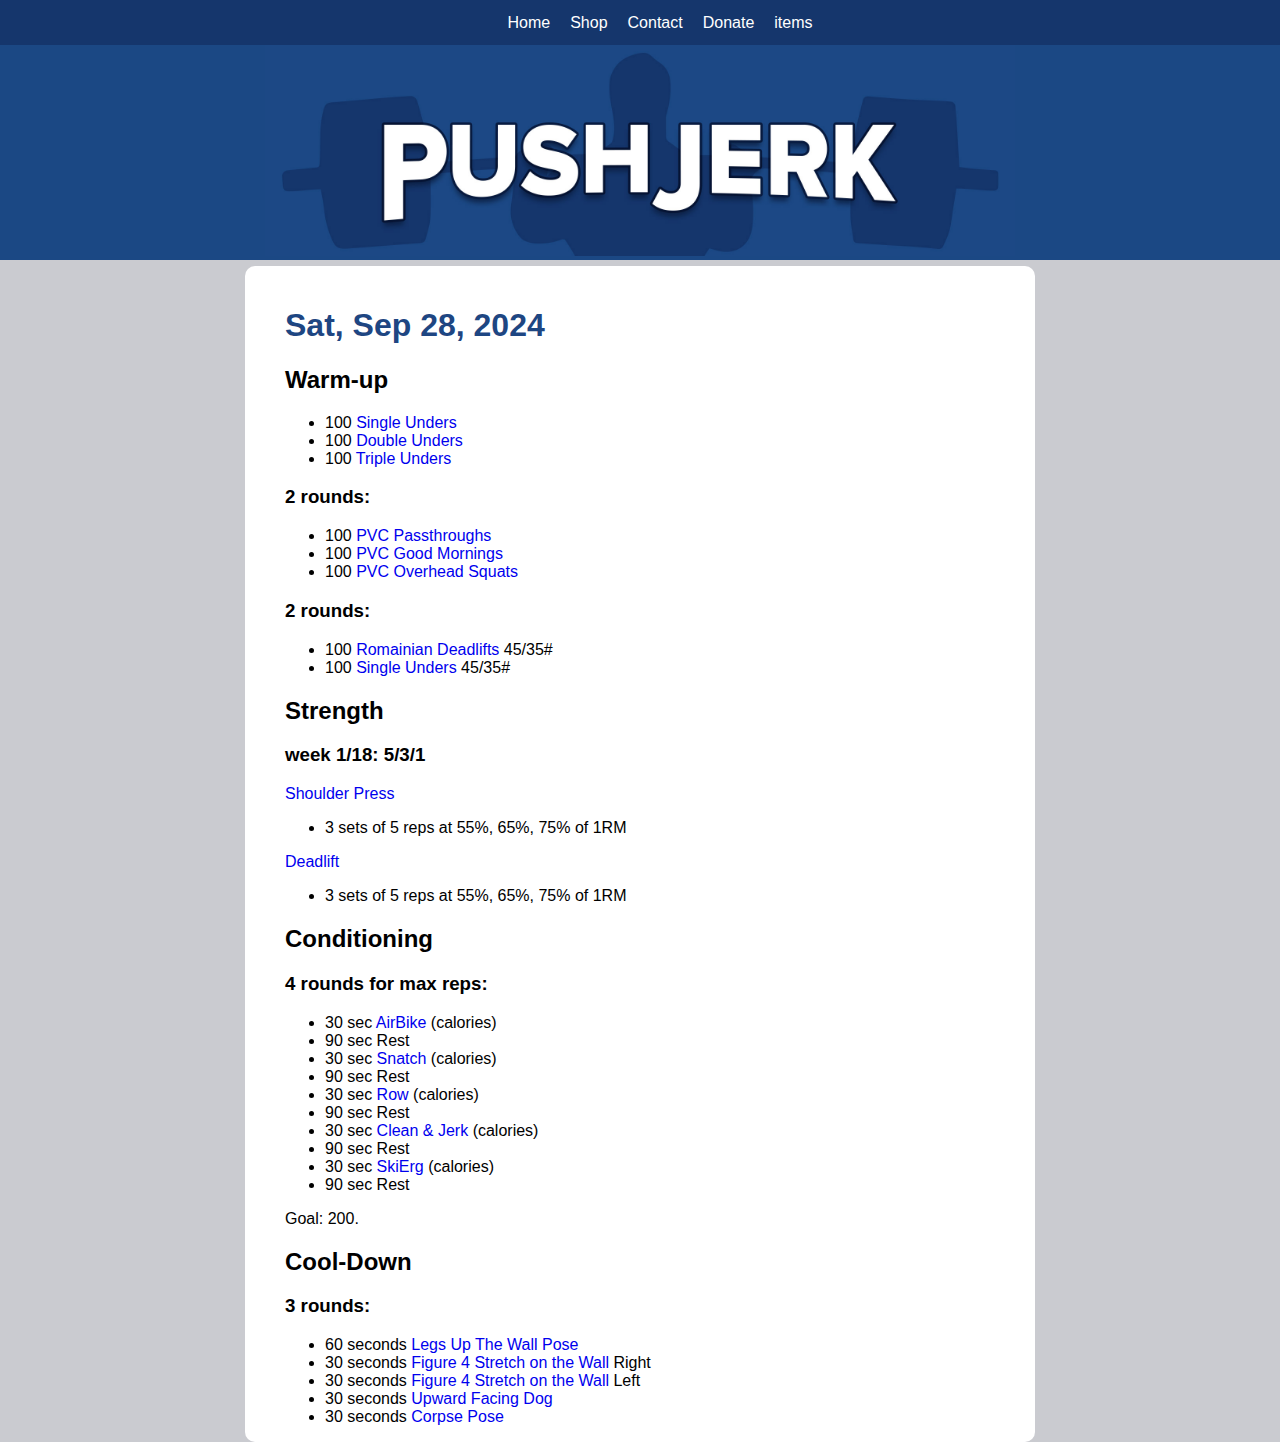
<file: index.html>
<!doctype html>
<html lang="en">
<link rel="stylesheet" href="main.css">
<head>
    <meta charset="UTF-8">
    <meta name="viewport" content="width=device-width, initial-scale=1">
    <title>Document</title>
</head>
<body>
<header>
    <section class="header">
        <nav class="navigation">
            <ul>
                <li> <a href="index.html"> Home</a></li>
                <li> <a href="Shop.html">Shop</a></li>
                <li> <a href="Contact.html"> Contact</a></li>
                <li> <a href="https://account.venmo.com/u/pushjerk">Donate</a></li>
                <li>items</li>
            </ul>
        </nav>
            <img src="PushjerkHeader.jpg" alt="titlePicture">
    </section>
</header>
<main>
    <div class="HomePage">
        <h1>Sat, Sep 28, 2024</h1>
        <h2>Warm-up</h2>
            <ul>
                <li>100 <a href="https://www.youtube.com/watch?v=tuZrIsXWoCc">Single Unders</a></li>
                <li>100 <a href="https://www.youtube.com/watch?v=f9dJh7Ixu3I">Double Unders</a></li>
                <li>100 <a href="https://www.youtube.com/watch?v=OSMvoZnh_ng">Triple Unders</a></li>
            </ul>
        <h3>2 rounds:</h3>
            <ul>
                <li>100 <a href="https://www.youtube.com/watch?v=MrKIfj397Gw">PVC Passthroughs</a></li>
                <li>100 <a href="https://www.youtube.com/watch?v=ooVgggClhtM">PVC Good Mornings</a></li>
                <li>100 <a href="https://www.youtube.com/watch?v=mrLUG_UyvV0">PVC Overhead Squats</a></li>
            </ul>
        <h3>2 rounds:</h3>
            <ul>
                <li>100 <a href="https://www.youtube.com/watch?v=GZAKFRNtxLY">Romainian Deadlifts</a> 45/35#</li>
                <li>100 <a href="https://www.youtube.com/watch?v=88jwDZtP35c">Single Unders</a> 45/35#</li>
            </ul>
        <h2>Strength</h2>
        <h3>week 1/18: 5/3/1</h3>
        <a href="https://www.youtube.com/watch?v=5yWaNOvgFCM">Shoulder Press</a>
            <ul>
                <li>3 sets of 5 reps at 55%, 65%, 75% of 1RM</li>
            </ul>
        <a href="https://www.youtube.com/watch?v=op9kVnSso6Q">Deadlift</a>
            <ul>
                <li>3 sets of 5 reps at 55%, 65%, 75% of 1RM</li>
            </ul>
        <h2>Conditioning</h2>
        <h3>4 rounds for max reps:</h3>
            <ul>
                <li>30 sec <a href="https://www.youtube.com/watch?v=bPP2oxMa-Ro">AirBike</a> (calories)</li>
                <li>90 sec Rest</li>
                <li>30 sec <a href="https://www.youtube.com/watch?v=9xQp2sldyts&t=2s">Snatch</a> (calories)</li>
                <li>90 sec Rest</li>
                <li>30 sec <a href="https://www.youtube.com/watch?v=S7HEm-fd534">Row</a> (calories)</li>
                <li>90 sec Rest</li>
                <li>30 sec <a href="https://www.youtube.com/watch?v=S7HEm-fd534">Clean & Jerk</a> (calories)</li>
                <li>90 sec Rest</li>
                <li>30 sec <a href="https://www.youtube.com/watch?v=IvqnHWRhZg4">SkiErg</a> (calories)</li>
                <li>90 sec Rest</li>
            </ul>
        <p>Goal: 200.</p>
        <h2>Cool-Down</h2>
        <h3>3 rounds:</h3>
            <ul>
                <li>60 seconds <a href="https://youtu.be/MUstbNHB5-o?t=20">Legs Up The Wall Pose</a></li>
                <li>30 seconds <a href="https://www.youtube.com/watch?v=6KWuCivRhLc">Figure 4 Stretch on the Wall</a> Right</li>
                <li>30 seconds <a href="https://www.youtube.com/watch?v=6KWuCivRhLc">Figure 4 Stretch on the Wall</a> Left</li>
                <li>30 seconds <a href="https://www.youtube.com/watch?v=canHY0a02lw">Upward Facing Dog</a></li>
                <li>30 seconds <a href="https://www.youtube.com/watch?v=7MViudowD60">Corpse Pose</a></li>
            </ul>
    </div>
</main>
<script src="main.js"> </script>
</body>
</html>
</file>
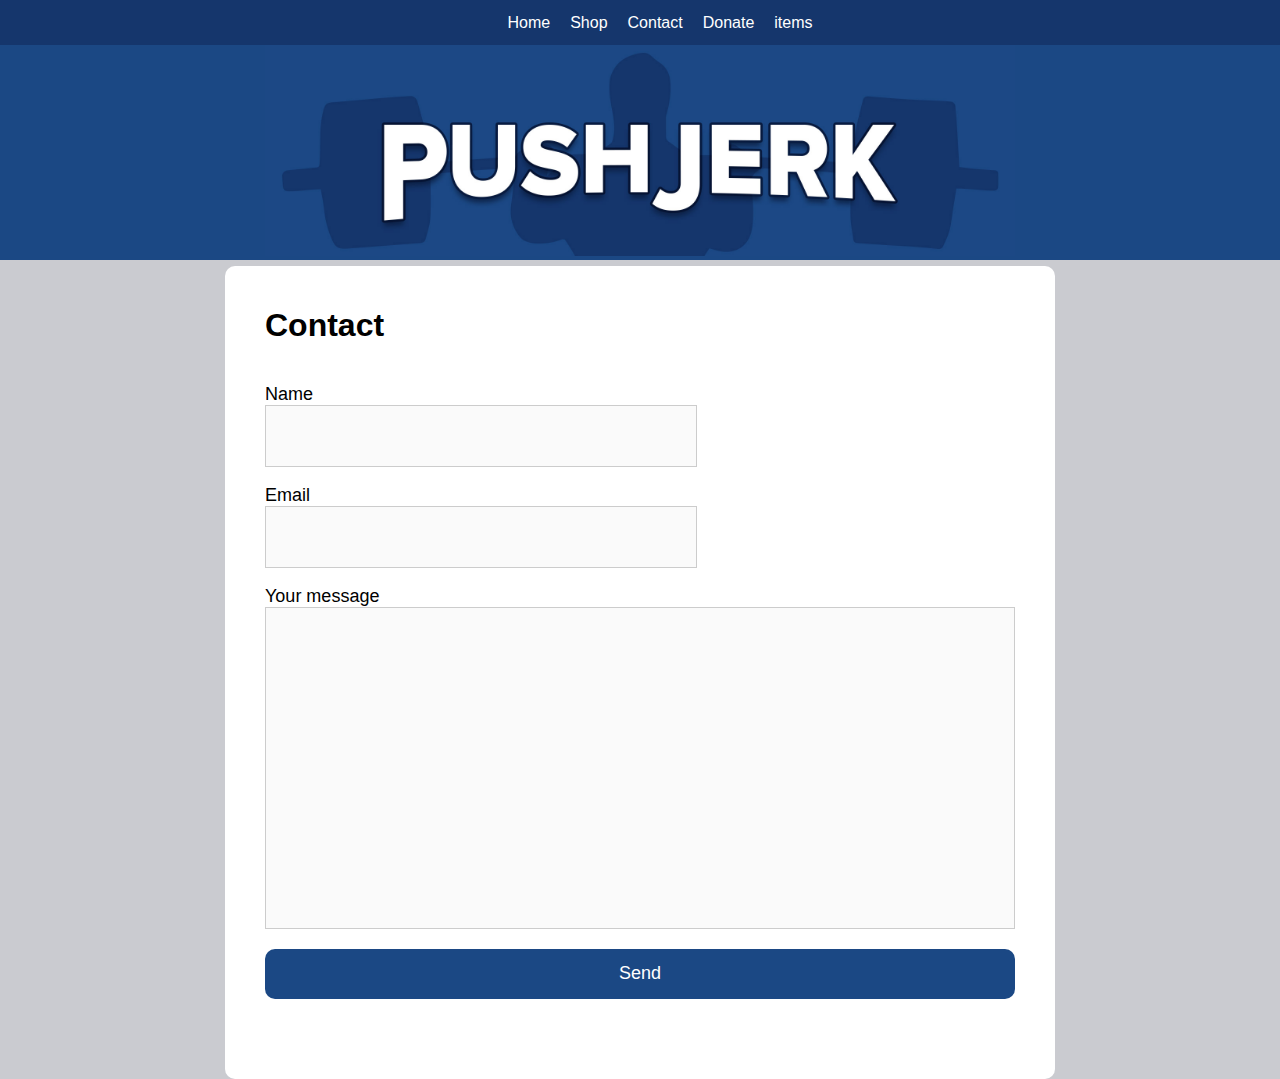
<file: Contact.html>
<!doctype html>
<html lang="en">
<link rel="stylesheet" href="main.css">
<head>
    <meta charset="UTF-8">
    <meta name="viewport" content="width=device-width, initial-scale=1">
    <title>Document</title>
</head>
<body>
<header>
    <section class="header">
        <nav class="navigation">
            <ul>
                <li> <a href="index.html"> Home</a></li>
                <li> <a href="Shop.html">Shop</a></li>
                <li> <a href="Contact.html">Contact</a></li>
                <li> <a href="https://account.venmo.com/u/pushjerk">Donate</a></li>
                <li>items</li>
            </ul>
        </nav>
        <img src="PushjerkHeader.jpg" alt="titlePicture">
    </section>
</header>
<main>
    <div class="ContactMain">
        <h1>Contact</h1>
        <p>Name</p>
        <input size="40" maxlength="100">
        <p>Email</p>
        <input size="40" maxlength="100">
        <p>Your message</p>
        <input size="40" maxlength="100" class="yourMessage">
        <button class="send">Send</button>
    </div>
</main>
<script src="main.js"> </script>
</body>
</html>
</file>
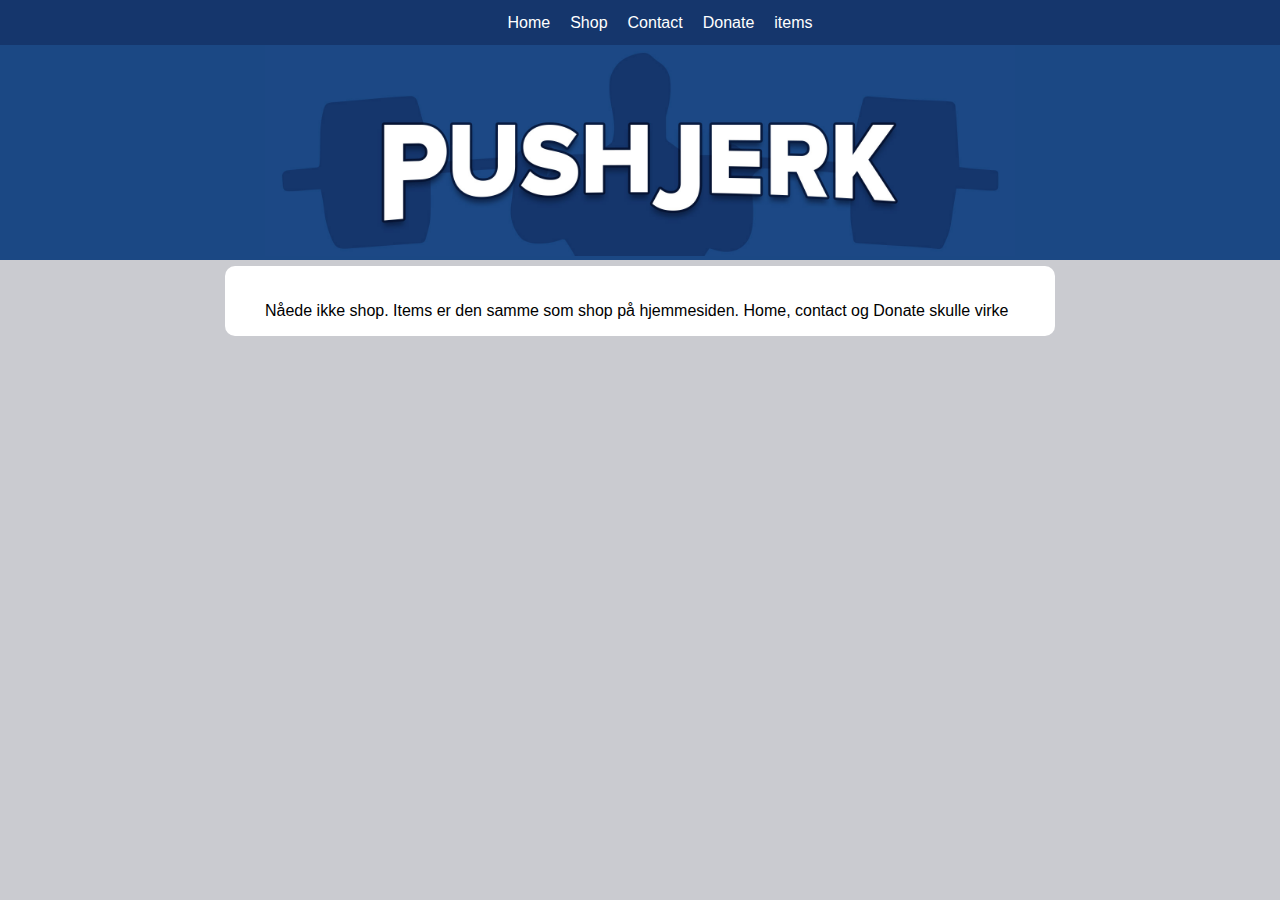
<file: Shop.html>
<!doctype html>
<html lang="en">
<link rel="stylesheet" href="main.css">
<head>
  <meta charset="UTF-8">
  <meta name="viewport" content="width=device-width, initial-scale=1">
  <title>Document</title>
</head>
<body>
<header>
  <section class="header">
    <nav class="navigation">
      <ul>
        <li> <a href="index.html">Home</a></li>
        <li> <a href="Shop.html">Shop</a></li>
        <li> <a href="Contact.html">Contact</a></li>
        <li> <a href="https://account.venmo.com/u/pushjerk">Donate</a></li>
        <li>items</li>
      </ul>
    </nav>
    <img src="PushjerkHeader.jpg" alt="titlePicture">
  </section>
</header>
<main>
  <div class="ShopMain">
    <p>Nåede ikke shop. Items er den samme som shop på hjemmesiden. Home, contact og Donate skulle virke</p>
  </div>
</main>
<script src="main.js"> </script>
</body>
</html>
</file>
<file: main.css>
* {
    font-family: sans-serif;
}
html, body {
    margin: 0;
    padding: 0;
    height: 100%;
    background-color: #cacbd0
}
section.header nav.navigation ul {
    list-style: none;
    background: #15366c;
    color: white;
    height: 45px;
    font-size: 16px;
    display: flex;
    justify-content: center;
    align-items: center;
    margin: 0;
}
section.header nav.navigation ul a {
    color: white;
}
section.header nav.navigation ul a:visited {
    color: white;
}
section.header nav.navigation ul a:hover {
    color: green;
}
section.header nav.navigation ul li:hover {
    color: green;
}

section.header nav.navigation ul li{
    display: inline;
    margin: 10px 10px;
}
section.header img {
    width: 750px;
    max-width: 100%;
    height: auto;
   }
section.header {
    background: #1b4884;
    text-align: center;
}

div.HomePage h1 {
    color: #1e4682;
}
main {
    display: flex;
    justify-content: center;
    margin-top: 6px;
}
div.HomePage {
    justify-content: center;
    border-radius: 10px;
    background-color: white;
    width: 750px;
    padding-left: 40px;
    padding-top: 20px;
}
div.article li {
    font-size: 18px;
    font-family: Arial, Helvetica, sans-serif;
}

a {
    text-decoration: none;
}

div.ContactMain {
    display: flex;
    flex-direction: column;
    justify-content: center;
    border-radius: 10px;
    background-color: white;
    width: 750px;
    padding-left: 40px;
    padding-right: 40px;
    padding-top: 20px;
}
div.ContactMain p {
    font-size: 18px;
    margin-bottom: 0;
}

div.ContactMain input {
    height: 40px;
    max-width: 400px;
}
div.ContactMain input.yourMessage {
    height: 300px;
    max-width: 100%;
}
.ContactMain button {
    margin-bottom: 80px;
    margin-top: 20px;
    height: 50px;
    background-color: #1b4884;
    color: white;
    border-radius: 10px;
    border: 1px solid transparent;
    font-size: 18px;
}
.ContactMain button:hover {
    color: green;
}
input {
    background: #fafafa;
    border: 1px solid #ccc;
    max-width: 100%;
    padding: 10px 15px;
}
div.ShopMain {
    display: flex;
    flex-direction: column;
    justify-content: center;
    border-radius: 10px;
    background-color: white;
    width: 750px;
    padding-left: 40px;
    padding-right: 40px;
    padding-top: 20px;
}
</file>
